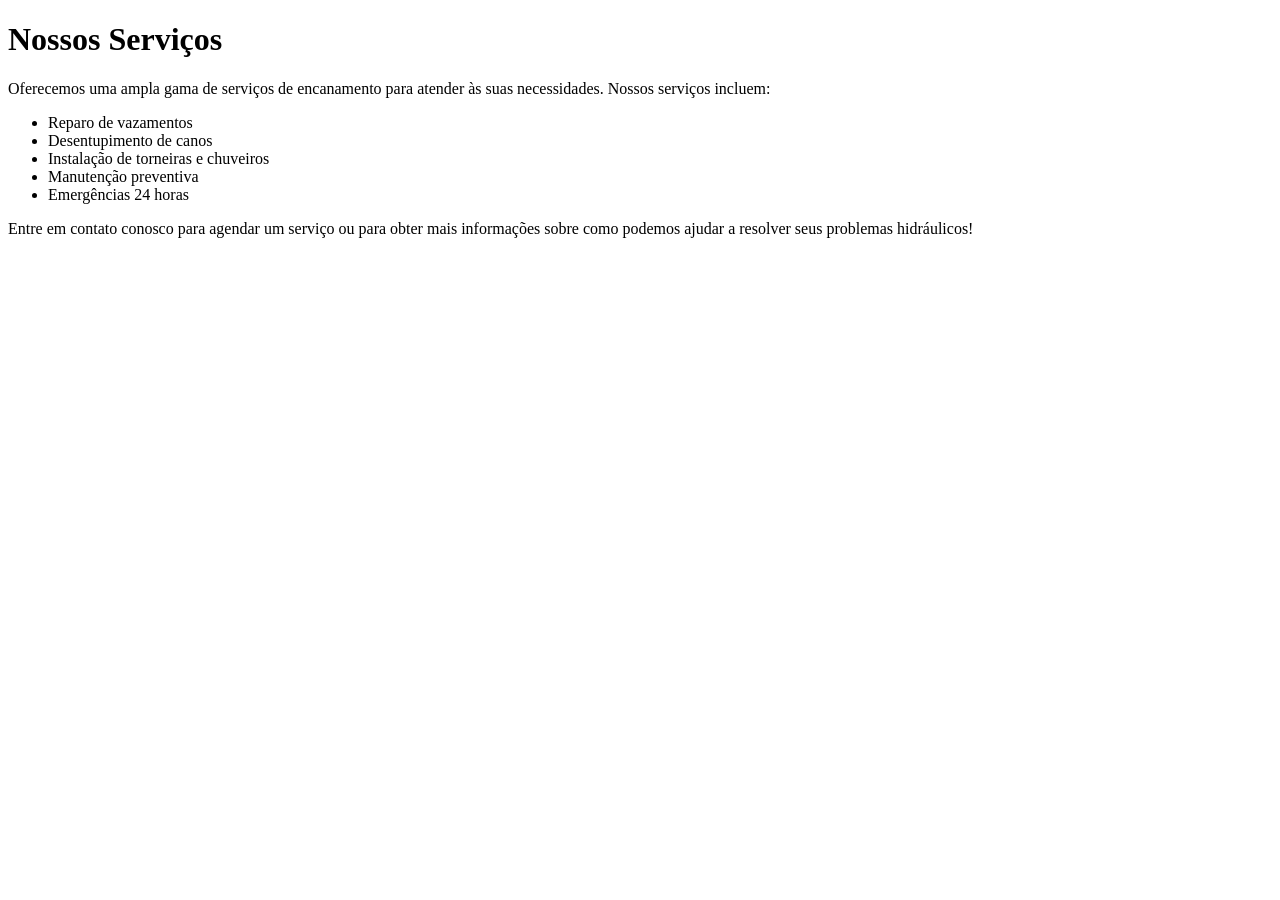
<file: servicos.html>
<!DOCTYPE html>
<html lang="pt-br">
<head>
    <meta charset="UTF-8">
    <meta name="viewport" content="width=device-width, initial-scale=1.0">
    <title>Nossos Serviços</title>
</head>
<body>
    <h1>Nossos Serviços</h1>
    <p>Oferecemos uma ampla gama de serviços de encanamento para atender às suas necessidades. Nossos serviços incluem:</p>
    <ul>
        <li>Reparo de vazamentos</li>
        <li>Desentupimento de canos</li>
        <li>Instalação de torneiras e chuveiros</li>
        <li>Manutenção preventiva</li>
        <li>Emergências 24 horas</li>
    </ul>
    <p>Entre em contato conosco para agendar um serviço ou para obter mais informações sobre como podemos ajudar a resolver seus problemas hidráulicos!</p>
    
</body>
</html>
</file>
